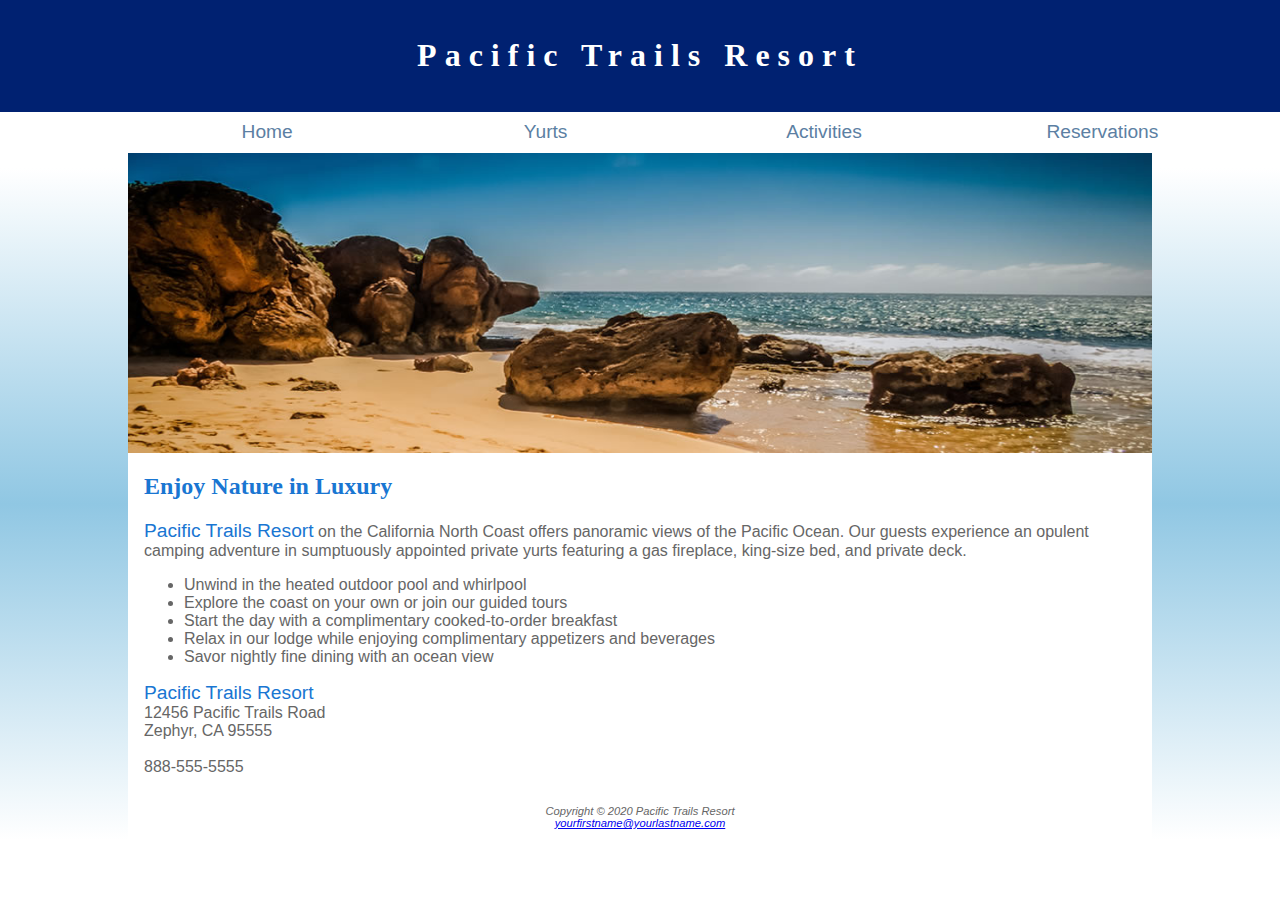
<file: index.html>
<!DOCTYPE html>
<html lang="en">
<head>
<title>Pacific Trails Resort</title>
<meta charset="utf-8">
<meta name="viewport" content="width=device-width, initial-scale=1.0">
<link href="pacific.css" rel="stylesheet">
</head>
<body>
<header>
<h1><a href="index.html">Pacific Trails Resort</a></h1>
</header>
<nav>
<ul>
<li><a href="index.html">Home</a></li>
<li><a href="yurts.html">Yurts</a></li>
<li><a href="activities.html">Activities</a></li>
<li><a href="reservations.html">Reservations</a></li>
</ul>
</nav>
<div id="wrapper">
<div id="homehero">
</div>
<main>
<h2>Enjoy Nature in Luxury</h2>
<p><span class="resort">Pacific Trails Resort</span> on the California North Coast offers panoramic views 
of the Pacific Ocean. Our guests experience an opulent camping adventure in sumptuously appointed private yurts 
featuring a gas fireplace, king-size bed, and private deck.</p>
<ul>
<li>Unwind in the heated outdoor pool and whirlpool</li>
<li>Explore the coast on your own or join our guided tours</li>
<li>Start the day with a complimentary cooked-to-order breakfast</li>
<li>Relax in our lodge while enjoying complimentary appetizers and beverages</li>
<li>Savor nightly fine dining with an ocean view</li>
</ul>
<div>
<span class="resort">Pacific Trails Resort</span><br>
12456 Pacific Trails Road<br>
Zephyr, CA 95555<br><br>
<a id="mobile" href="tel:888-555-5555">888-555-5555</a><span id="desktop">888-555-5555</span><br><br>
</div>
</main>
<footer>
Copyright &copy; 2020 Pacific Trails Resort<br>
<a href="mailto:yourfirstname@yourlastname.com">yourfirstname@yourlastname.com</a>
</footer>
</div>
</body>
</html>
</file>
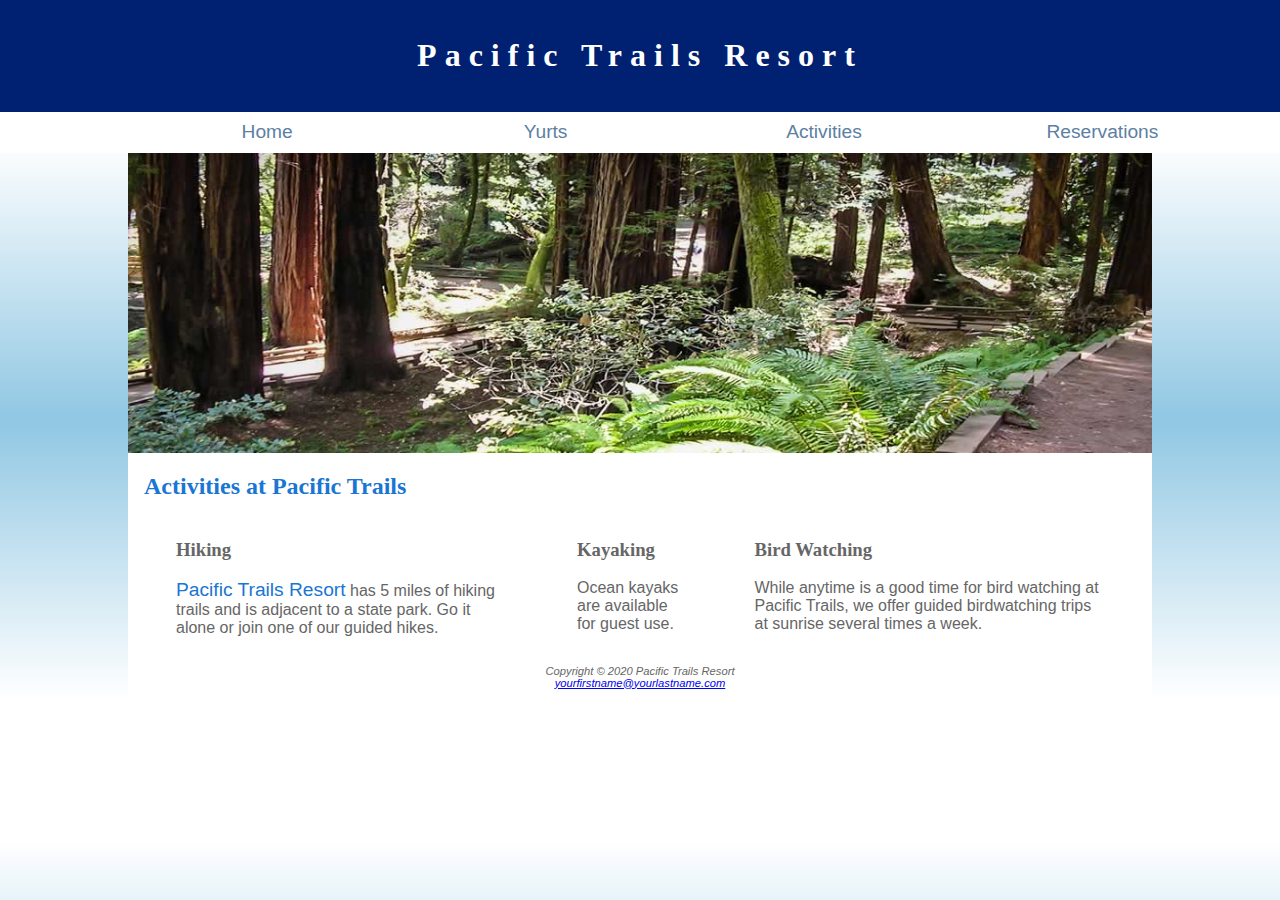
<file: activities.html>
<!DOCTYPE html>
<html lang="en">
<head>
<title>Pacific Trails Resort :: Activities</title>
<meta charset="utf-8">
<meta name="viewport" content="width=device-width, initial-scale=1.0">
<link href="pacific.css" rel="stylesheet">
</head>
<body>
<header>
<h1><a href="index.html">Pacific Trails Resort</a></h1>
</header>
<nav>
<ul>
<li><a href="index.html">Home</a></li>
<li><a href="yurts.html">Yurts</a></li>
<li><a href="activities.html">Activities</a></li>
<li><a href="reservations.html">Reservations</a></li>
</ul>
</nav>
<div id="wrapper">
<div id="trailhero">
</div>
<main>
<h2>Activities at Pacific Trails</h2>
<div id="flow">
<section>
<h3>Hiking</h3>
<p><span class="resort">Pacific Trails Resort</span> has 5 miles of hiking trails and is adjacent to a state park. Go it
alone or join one of our guided hikes.</p>
</section>
<section>
<h3>Kayaking</h3>
<p>Ocean kayaks are available for guest use.</p>
</section>
<section>
<h3>Bird Watching</h3>
<p>While anytime is a good time for bird watching at Pacific Trails, we offer guided birdwatching
trips at sunrise several times a week.</p>
</section>
</div>
</main>
<footer>
Copyright &copy; 2020 Pacific Trails Resort<br>
<a href="mailto:yourfirstname@yourlastname.com">yourfirstname@yourlastname.com</a>
</footer>
</div>
</body>
</html>
</file>
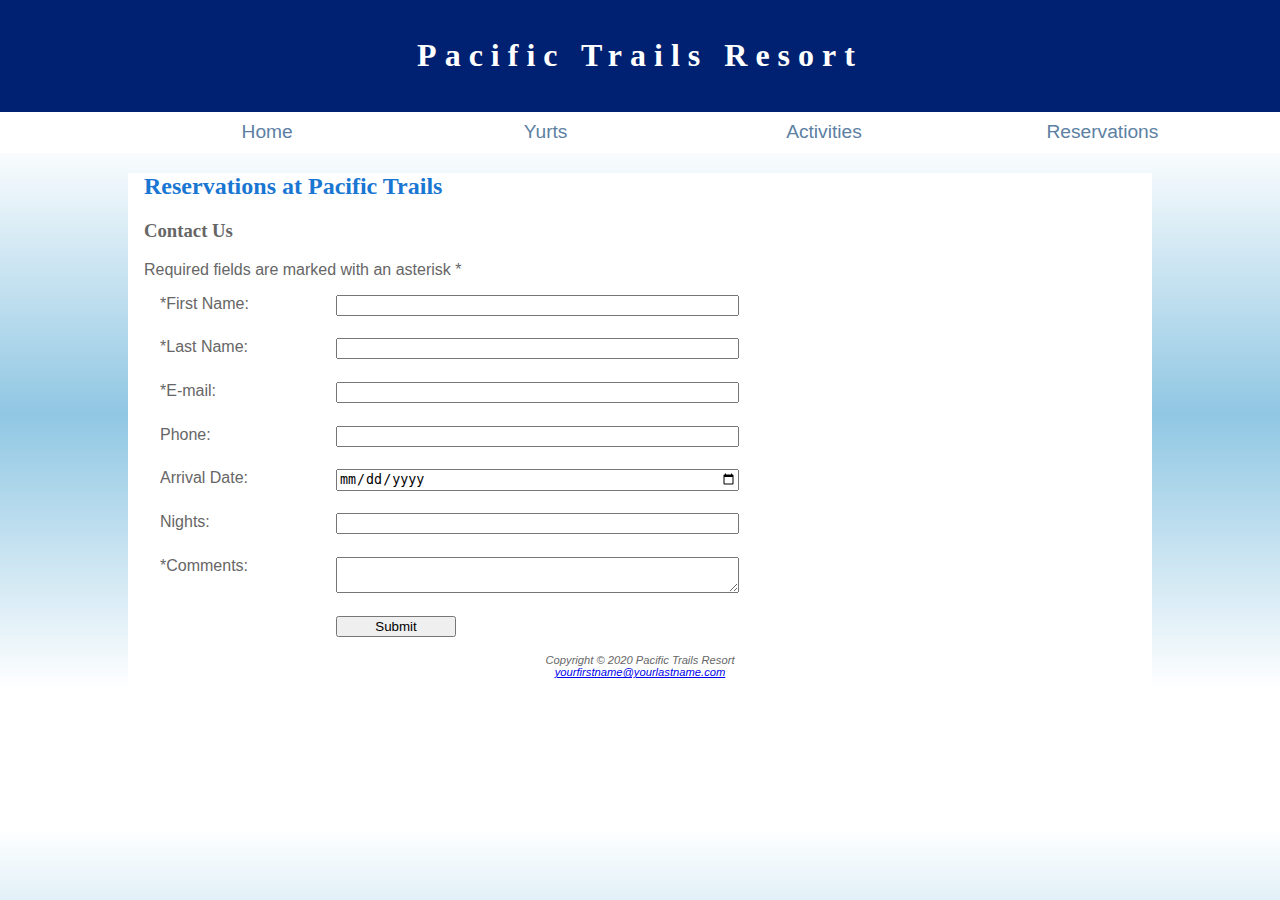
<file: reservations.html>
<!DOCTYPE html>
<html lang="en">
<head>
<title>Pacific Trails Resort :: Reservations</title>
<meta charset="utf-8">
<meta name="viewport" content="width=device-width, initial-scale=1.0">
<link href="pacific.css" rel="stylesheet">
</head>
<body>
<header>
<h1><a href="index.html">Pacific Trails Resort</a></h1>
</header>
<nav>
<ul>
<li><a href="index.html">Home</a></li>
<li><a href="yurts.html">Yurts</a></li>
<li><a href="activities.html">Activities</a></li>
<li><a href="reservations.html">Reservations</a></li>
</ul>
</nav>
<div id="wrapper">
<div id="reshero">
</div>
<main>
<h2>Reservations at Pacific Trails</h2>
<h3>Contact Us</h3>
<p>Required fields are marked with an asterisk *</p>
<form method="post" action="https://webdevbasics.net/scripts/pacific.php">
<label for="myFName">*First Name: </label><input type="text" id="myFName" name="myFName" required>
<label for="myLName">*Last Name: </label><input type="text" id="myLName" name="myLName" required>
<label for="myEmail">*E-mail: </label><input type="email" id="myEmail" name="myEmail" required>
<label for="myPhone">Phone: </label><input type="tel" id="myPhone" name="myPhone">
<label for="myDate">Arrival Date: </label><input type="date" id="myDate" name="myDate">
<label for="myNights">Nights: </label><input type="number" id="myNights" name="myNights" min="1" max="14">
<label for="myComments">*Comments: </label><textarea id="myComments" name="myComments" rows="2" cols="20" required></textarea>
<input type="submit" id="mySubmit" value="Submit">
</form>
</main>
<footer>
Copyright &copy; 2020 Pacific Trails Resort<br>
<a href="mailto:yourfirstname@yourlastname.com">yourfirstname@yourlastname.com</a>
</footer>
</div>
</body>
</html>
</file>
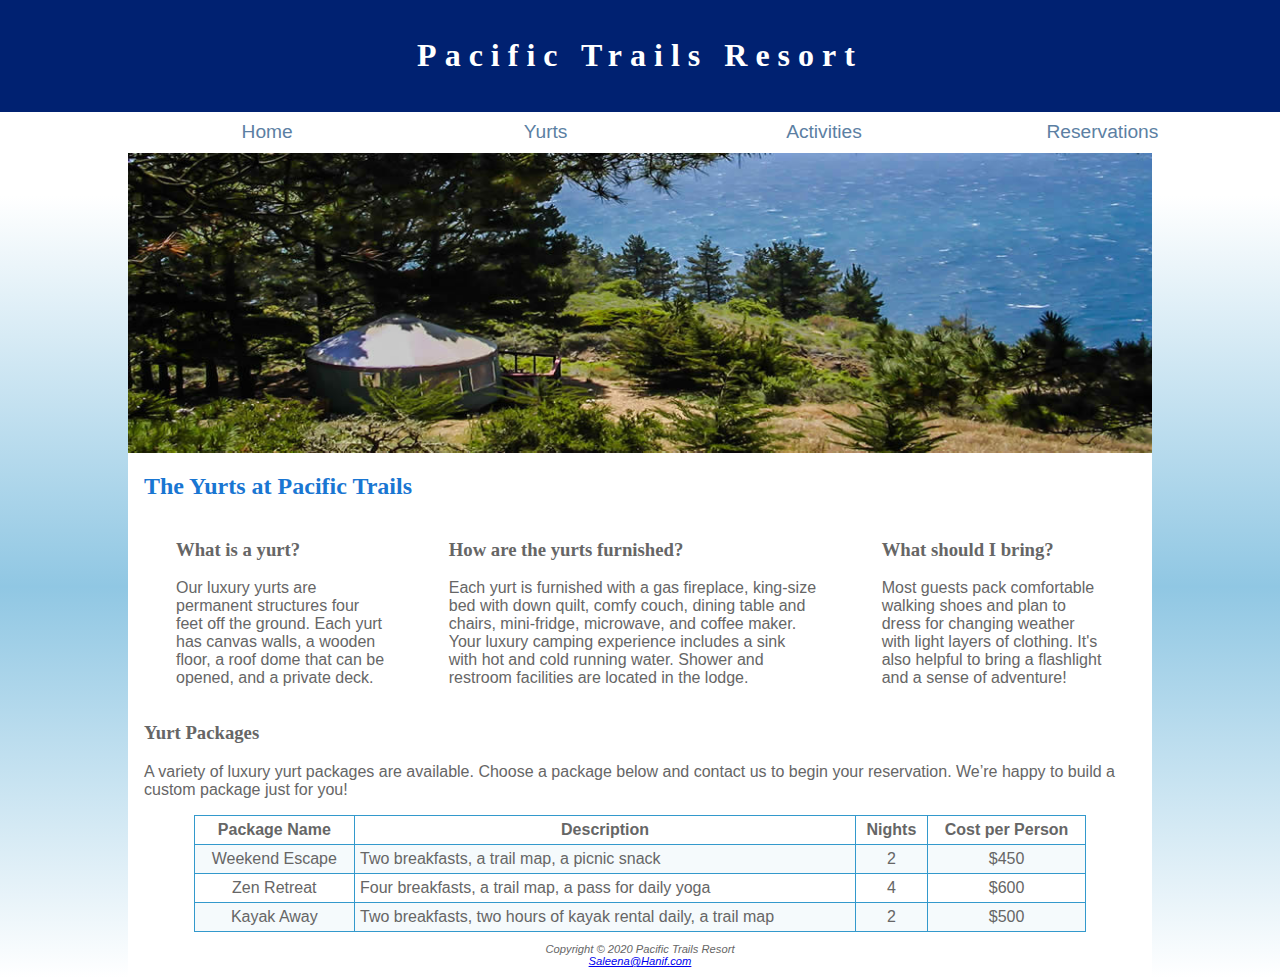
<file: yurts.html>
<!DOCTYPE html>
<html lang="en">
<head>
<title>Pacific Trails Resort :: Yurts</title>
<meta charset="utf-8">
<meta name="viewport" content="width=device-width, initial-scale=1.0">
<link href="pacific.css" rel="stylesheet">
</head>
<body>
<header>
<h1><a href="index.html">Pacific Trails Resort</a></h1>
</header>
<nav>
<ul>
<li><a href="index.html">Home</a></li>
<li><a href="yurts.html">Yurts</a></li>
<li><a href="activities.html">Activities</a></li>
<li><a href="reservations.html">Reservations</a></li>
</ul>
</nav>
<div id="wrapper">
<div id="yurthero">
</div>
<main>
<h2>The Yurts at Pacific Trails</h2>
<div id="flow">
<section>
<h3>What is a yurt?</h3>
<p>Our luxury yurts are permanent structures four feet off the ground. Each yurt has
canvas walls, a wooden floor, a roof dome that can be opened, and a private deck.</p>
</section>
<section>
<h3>How are the yurts furnished?</h3>
<p>Each yurt is furnished with a gas fireplace, king-size bed with down quilt, comfy couch, dining table and chairs, 
mini-fridge, microwave, and coffee maker. Your luxury camping experience includes a sink with hot and
cold running water. Shower and restroom facilities are located in the lodge.</p>
</section>
<section>
<h3>What should I bring?</h3>
<p>Most guests pack comfortable walking shoes and plan to dress for changing weather with light layers of clothing. 
It&#39;s also helpful to bring a flashlight and a sense of adventure!</p>
</section>
</div>
<h3>Yurt Packages</h3>
<p>A variety of luxury yurt packages are available. Choose a package below and contact
us to begin your reservation. We&rsquo;re happy to build a custom package just for you!</p>
<table>
<tr>
<th>Package Name</th>
<th>Description</th>
<th>Nights</th>
<th>Cost per Person</th>
</tr>
<tr>
<td>Weekend Escape</td>
<td class="text">Two breakfasts, a trail map, a picnic snack</td>
<td>2</td>
<td>$450</td>
</tr>
<tr>
<td>Zen Retreat</td>
<td class="text">Four breakfasts, a trail map, a pass for daily yoga</td>
<td>4</td>
<td>$600</td>
</tr>
<tr>
<td>Kayak Away</td>
<td class="text">Two breakfasts, two hours of kayak rental daily, a trail map</td>
<td>2</td>
<td>$500</td>
</tr>
</table>  
</main>
<footer>
Copyright &copy; 2020 Pacific Trails Resort<br>
<a href="mailto:Saleena@Hanif.com">Saleena@Hanif.com</a>
</footer>
</div>
</body>
</html>
</file>
<file: pacific.css>
* { box-sizing: border-box; }
body { 
background-color: #90C7E3;
color: #666666;
font-family: Verdana, Arial, sans-serif;
margin: 0;
}
#wrapper { background-color: #FFFFFF; }
header { 
background-color: #002171;
color: #FFFFFF;
font-family: Georgia, serif;
padding: 1em;
}
header a { text-decoration: none; }
header a:link       { color: #FFFFFF; }
header a:visited { color: #FFFFFF; }
header a:hover     { color: #90C7E3; }
h1 {  
font-size: 1.5em;
text-align: center;
}
h2 { 
color: #1976D2;
font-family: Georgia, serif; 
}
h3 { font-family: Georgia, serif; }
nav { 
background-color: #FFF;
font-size: 1.2em;
text-align: center;
}
nav a { text-decoration: none; }
nav a:link       { color: #5C7FA3; }
nav a:visited { color: #344873; }
nav a:hover     { color: #A52A2A; }
nav ul { 
display: flex;
flex-direction: column;
list-style-type: none; 
margin: 0;
padding: 0; 
}
nav li { 
border-bottom: 1px solid #344873;
padding: .5em 1em;
width: 100%; 
}
main { 
display: block; 
padding: 0 1em;
}
dt { 
color: #002171;
font-weight: bold;
}
.resort { 
color: #1976D2;
font-size: 1.2em;
}
#homehero { 
height: 300px;
background-image: url(coast.jpg);
background-repeat: no-repeat;
background-size: 200% 100%; 
}
#yurthero { 
height: 300px;
background-image: url(yurt.jpg);
background-repeat: no-repeat;
background-size: 200% 100%; 
}
#trailhero { 
height: 300px;
background-image: url(trail.jpg);
background-repeat: no-repeat;
background-size: 200% 100%; 
}
#mobile  { display: inline; }	
#desktop { display: none; }
section {  
padding-left: .5em;
padding-right: .5em;
}			
footer { 
background-color: #FFF;
font-size: .70em;
font-style: italic;
padding: 1em;
text-align: center;
}
table {
margin: auto;
width: 90%;
border-collapse: collapse;
}  
td, th {
padding: 5px;
border: 1px solid #3399CC;
}  
td { text-align: center; }
.text { text-align: left; }
tr:nth-of-type(even) { background-color: #F5FAFC; }
@media (min-width: 600px) 
#reshero { 
height: 300px;
background-image: url(ocean.jpg);
background-repeat: no-repeat;
background-size: 200% 100%; 
}
form { 
display: flex;
flex-direction: column;
padding-left: 1em;
width: 80%; 
}
input, textarea { margin-bottom: .5em; }
@media (min-width: 600px) { 
h1 { 
font-size: 2em;
letter-spacing: .25em;		
}
nav ul { 
flex-flow: row nowrap; 
justify-content: space-around;
padding-right: 2em; 
}
nav li { 
border-bottom: none;
width: 12em; 
}
section { 
padding-left: 2em;
padding-right: 2em; 
}
#flow { 
display: flex; 
flex-direction: row; 
}
#mobile { display: none; }
#desktop { display: inline; }
#homehero, #yurthero, #trailhero, #reshero { background-size: 100% 100%; }
form { 
width: 60%;
display: grid;
grid-gap: 1em; gap: 1em;
grid-template-columns: 10em 1fr; }
input[type="submit"] { grid-column: 2 / 3; width: 9em; }
}
@media (min-width: 1024px) { 
body { 
background-image: 
linear-gradient(to bottom, #FFFFFF 20%, #90C7E3 60%, #FFFFFF 100%);
}
nav ul { 
padding-left: 10%;
padding-right: 10%; 
}
#wrapper { 
margin: auto;
width: 80%; 
}	
}	

h1 { 
font-size: 2em;
letter-spacing: .25em;		
}
nav ul { 
flex-flow: row nowrap; 
justify-content: space-around;
padding-right: 2em; 
}
nav li { 
border-bottom: none;
width: 12em; 
}
section { 
padding-left: 2em;
padding-right: 2em; 
}
#flow { 
display: flex; 
flex-direction: row; 
}
#mobile { display: none; }
#desktop { display: inline; }
#homehero, #yurthero, #trailhero { background-size: 100% 100%; }
}
@media (min-width: 1024px) { 
body { 
background-image: 
linear-gradient(to bottom, #FFFFFF 20%, #90C7E3 60%, #FFFFFF 100%);
}
nav ul { 
padding-left: 10%;
padding-right: 10%; 
}
#wrapper { 
margin: auto;
width: 80%; 
}	
}
</file>
